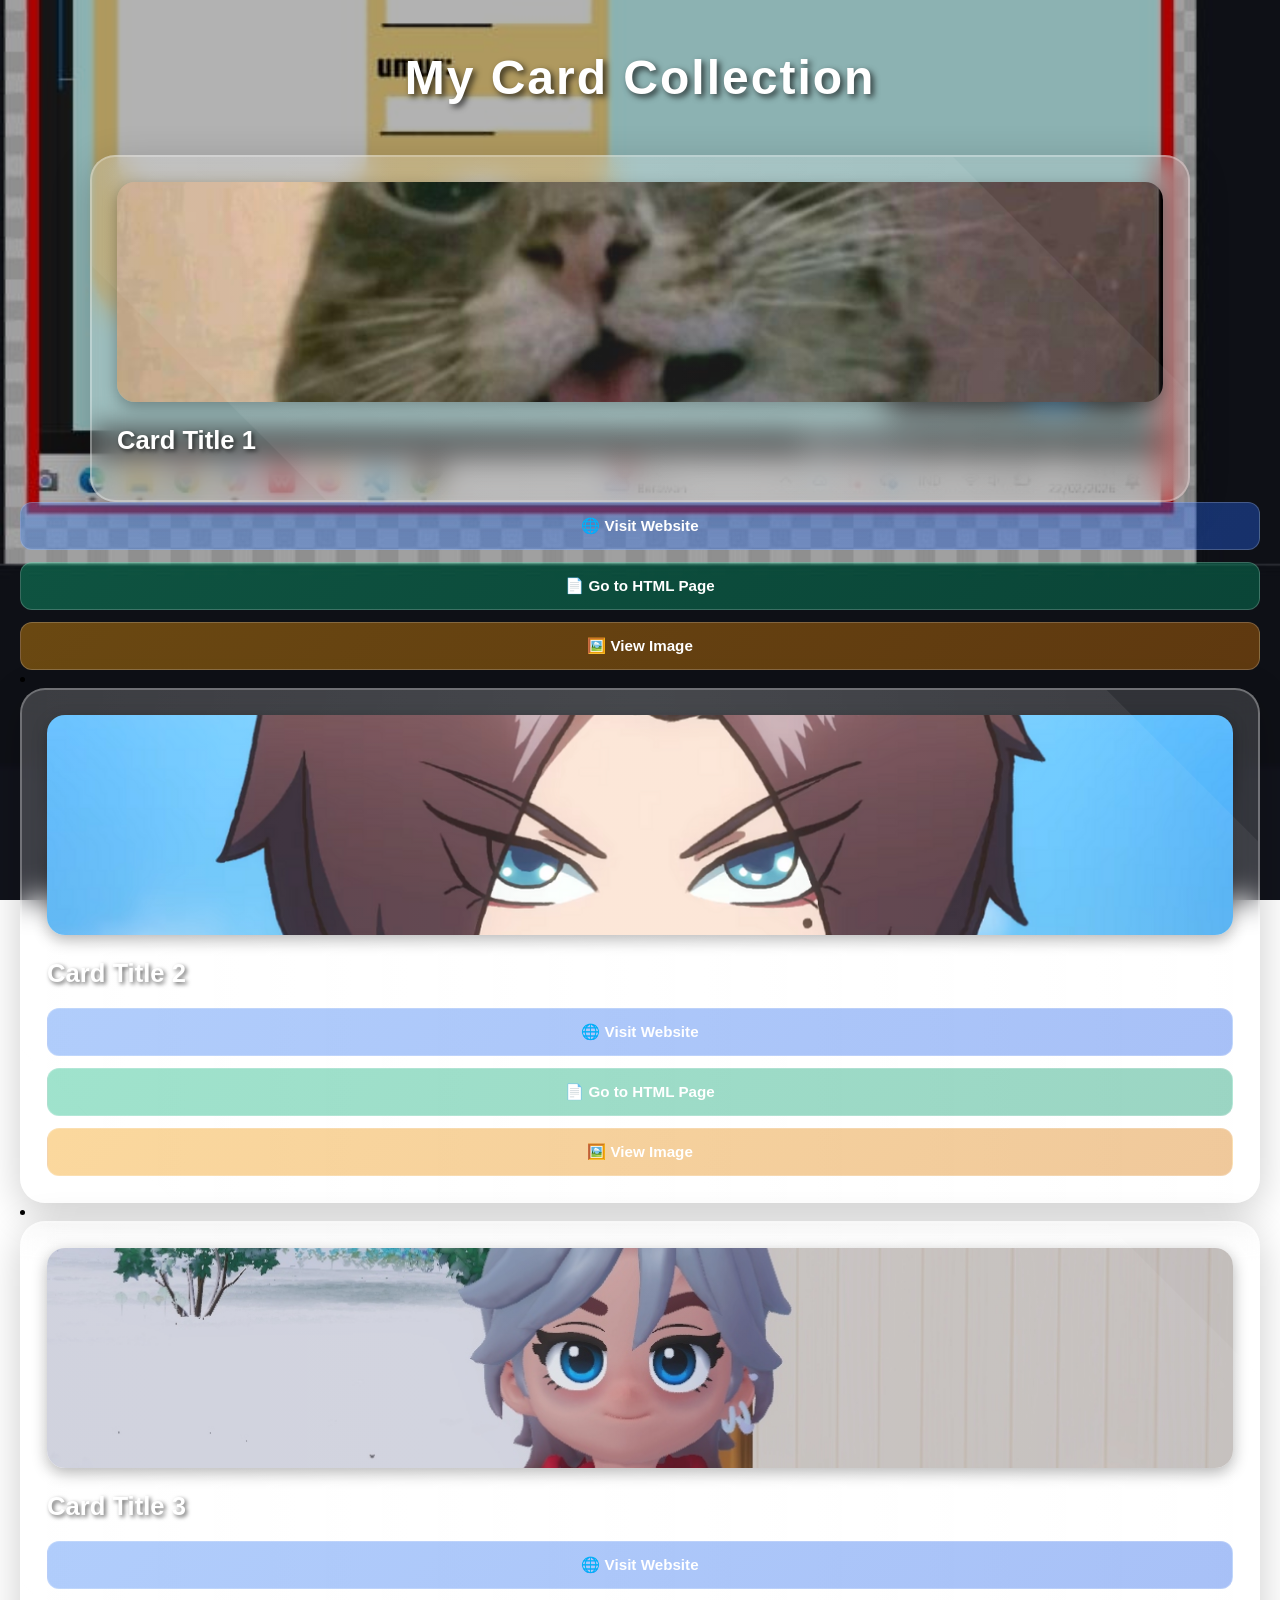
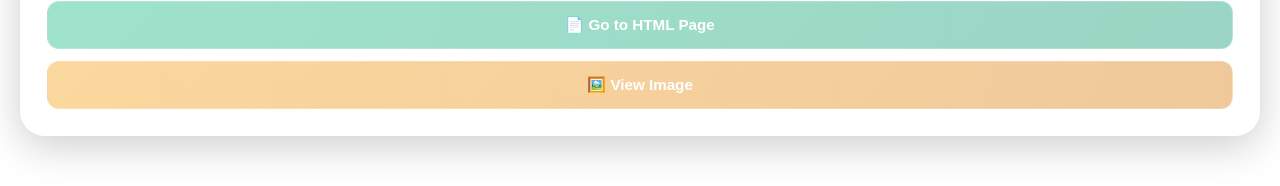
<file: dulu.html>
<!doctype html>
<html lang="id">
  <head>
    <meta charset="UTF-8" />
    <meta name="viewport" content="width=device-width, initial-scale=1.0" />
    <title>Card List dengan Glass Effect</title>
    <style>
      * {
        margin: 0;
        padding: 0;
        box-sizing: border-box;
      }

      body {
        font-family: "Segoe UI", Tahoma, Geneva, Verdana, sans-serif;
        min-height: 100vh;
        background: linear-gradient(135deg, #667eea 0%, #764ba2 100%);
        background-image: url("projek.jpeg");
        background-size: cover;
        background-position: center;
        background-attachment: fixed;
        padding: 50px 20px;
        position: relative;
      }

      body::before {
        content: "";
        position: fixed;
        top: 0;
        left: 0;
        width: 100%;
        height: 100%;
        background: rgba(0, 0, 0, 0.3);
        z-index: 0;
      }

      .container {
        max-width: 1100px;
        margin: 0 auto;
        position: relative;
        z-index: 1;
      }

      h1 {
        text-align: center;
        color: white;
        text-shadow: 3px 3px 6px rgba(0, 0, 0, 0.7);
        margin-bottom: 50px;
        font-size: 3em;
        font-weight: 700;
        letter-spacing: 2px;
        animation: fadeInDown 0.8s ease;
      }

      @keyframes fadeInDown {
        from {
          opacity: 0;
          transform: translateY(-30px);
        }
        to {
          opacity: 1;
          transform: translateY(0);
        }
      }

      ul {
        list-style: none;
        display: grid;
        grid-template-columns: repeat(auto-fit, minmax(280px, 1fr));
        gap: 25px;
        padding: 0;
      }

      li {
        position: relative;
        animation: fadeInUp 0.6s ease backwards;
      }

      li:nth-child(1) {
        animation-delay: 0.1s;
      }
      li:nth-child(2) {
        animation-delay: 0.2s;
      }
      li:nth-child(3) {
        animation-delay: 0.3s;
      }
      li:nth-child(4) {
        animation-delay: 0.4s;
      }

      @keyframes fadeInUp {
        from {
          opacity: 0;
          transform: translateY(30px);
        }
        to {
          opacity: 1;
          transform: translateY(0);
        }
      }

      .card {
        background: rgba(255, 255, 255, 0.15);
        backdrop-filter: blur(15px);
        -webkit-backdrop-filter: blur(15px);
        border-radius: 25px;
        border: 2px solid rgba(255, 255, 255, 0.3);
        padding: 25px;
        transition: all 0.4s cubic-bezier(0.175, 0.885, 0.32, 1.275);
        box-shadow: 0 10px 40px rgba(0, 0, 0, 0.2);
        overflow: hidden;
        position: relative;
      }

      .card::before {
        content: "";
        position: absolute;
        top: -50%;
        left: -50%;
        width: 200%;
        height: 200%;
        background: linear-gradient(
          45deg,
          transparent,
          rgba(255, 255, 255, 0.1),
          transparent
        );
        transform: rotate(45deg);
        transition: all 0.6s ease;
      }

      .card:hover::before {
        left: 100%;
      }

      .card:hover {
        transform: translateY(-15px) scale(1.02);
        background: rgba(255, 255, 255, 0.2);
        box-shadow: 0 20px 60px rgba(0, 0, 0, 0.3);
        border-color: rgba(255, 255, 255, 0.5);
      }

      .card-image {
        width: 100%;
        height: 220px;
        object-fit: cover;
        border-radius: 18px;
        margin-bottom: 20px;
        transition: transform 0.4s ease;
        box-shadow: 0 5px 15px rgba(0, 0, 0, 0.3);
      }

      .card:hover .card-image {
        transform: scale(1.05);
      }

      .card-title {
        color: white;
        font-size: 1.6em;
        margin-bottom: 20px;
        text-shadow: 2px 2px 4px rgba(0, 0, 0, 0.6);
        font-weight: 600;
        position: relative;
        z-index: 1;
      }

      .card-links {
        display: flex;
        flex-direction: column;
        gap: 12px;
        position: relative;
        z-index: 1;
      }

      .card-link {
        color: #fff;
        text-decoration: none;
        padding: 14px 22px;
        background: rgba(255, 255, 255, 0.25);
        border-radius: 12px;
        transition: all 0.3s ease;
        text-align: center;
        font-weight: 600;
        font-size: 0.95em;
        border: 1px solid rgba(255, 255, 255, 0.2);
        position: relative;
        overflow: hidden;
      }

      .card-link::before {
        content: "";
        position: absolute;
        top: 50%;
        left: 50%;
        width: 0;
        height: 0;
        border-radius: 50%;
        background: rgba(255, 255, 255, 0.2);
        transform: translate(-50%, -50%);
        transition:
          width 0.5s,
          height 0.5s;
      }

      .card-link:hover::before {
        width: 300px;
        height: 300px;
      }

      .card-link:hover {
        transform: translateY(-3px);
        box-shadow: 0 5px 15px rgba(0, 0, 0, 0.3);
      }

      .card-link span {
        position: relative;
        z-index: 1;
      }

      .link-web {
        background: linear-gradient(
          135deg,
          rgba(59, 130, 246, 0.4),
          rgba(37, 99, 235, 0.4)
        );
      }

      .link-web:hover {
        background: linear-gradient(
          135deg,
          rgba(59, 130, 246, 0.6),
          rgba(37, 99, 235, 0.6)
        );
      }

      .link-html {
        background: linear-gradient(
          135deg,
          rgba(16, 185, 129, 0.4),
          rgba(5, 150, 105, 0.4)
        );
      }

      .link-html:hover {
        background: linear-gradient(
          135deg,
          rgba(16, 185, 129, 0.6),
          rgba(5, 150, 105, 0.6)
        );
      }

      .link-image {
        background: linear-gradient(
          135deg,
          rgba(245, 158, 11, 0.4),
          rgba(217, 119, 6, 0.4)
        );
      }

      .link-image:hover {
        background: linear-gradient(
          135deg,
          rgba(245, 158, 11, 0.6),
          rgba(217, 119, 6, 0.6)
        );
      }

      @media (max-width: 768px) {
        h1 {
          font-size: 2em;
        }

        ul {
          grid-template-columns: 1fr;
          gap: 25px;
        }
      }
    </style>
  </head>
  <body>
    <div class="container">
      <h1>My Card Collection</h1>

      <ul>
        <!-- Card 1 - Ganti sesuai kebutuhan -->
        <li>
          <div class="card">
            <img src="kucingKece.png" alt="Card Image" class="card-image" />
            <h2 class="card-title">Card Title 1</h2>
          </div>
        </li>
      </ul>
    </div>
  </body>
</html>
                    <div class="card-links">
                        <a href="https://www.google.com" class="card-link link-web" target="_blank">
                            <span>🌐 Visit Website</span>
                        </a>
                        <a href="index.html" class="card-link link-html">
                            <span>📄 Go to HTML Page</span>
                        </a>
                        <a href="kucingKece.png" class="card-link link-image" target="_blank">
                            <span>🖼️ View Image</span>
                        </a>
                    </div>
                </div>
            </li>

            <!-- Card 2 - Ganti sesuai kebutuhan -->
            <li>
                <div class="card">
                    <img src="Plum_Blossom_Eleven_9.png" alt="Card Image" class="card-image">
                    <h2 class="card-title">Card Title 2</h2>
                    <div class="card-links">
                        <a href="https://www.youtube.com" class="card-link link-web" target="_blank">
                            <span>🌐 Visit Website</span>
                        </a>
                        <a href="myProject.html" class="card-link link-html">
                            <span>📄 Go to HTML Page</span>
                        </a>
                        <a href="Plum_Blossom_Eleven_9.png" class="card-link link-image" target="_blank">
                            <span>🖼️ View Image</span>
                        </a>
                    </div>
                </div>
            </li>

            <!-- Card 3 - Ganti sesuai kebutuhan -->
            <li>
                <div class="card">
                    <img src="propilAnda.jpeg" alt="Card Image" class="card-image">
                    <h2 class="card-title">Card Title 3</h2>
                    <div class="card-links">
                        <a href="https://www.github.com" class="card-link link-web" target="_blank">
                            <span>🌐 Visit Website</span>
                        </a>
                        <a href="index.html" class="card-link link-html">
                            <span>📄 Go to HTML Page</span>
                        </a>
                        <a href="propilAnda.jpeg" class="card-link link-image" target="_blank">
                            <span>🖼️ View Image</span>
                        </a>
                    </div>
                </div>
            </li>

            <!-- Tambah card baru di sini kalau mau -->
            
        </ul>
    </div>
</body>
</html>
</file>
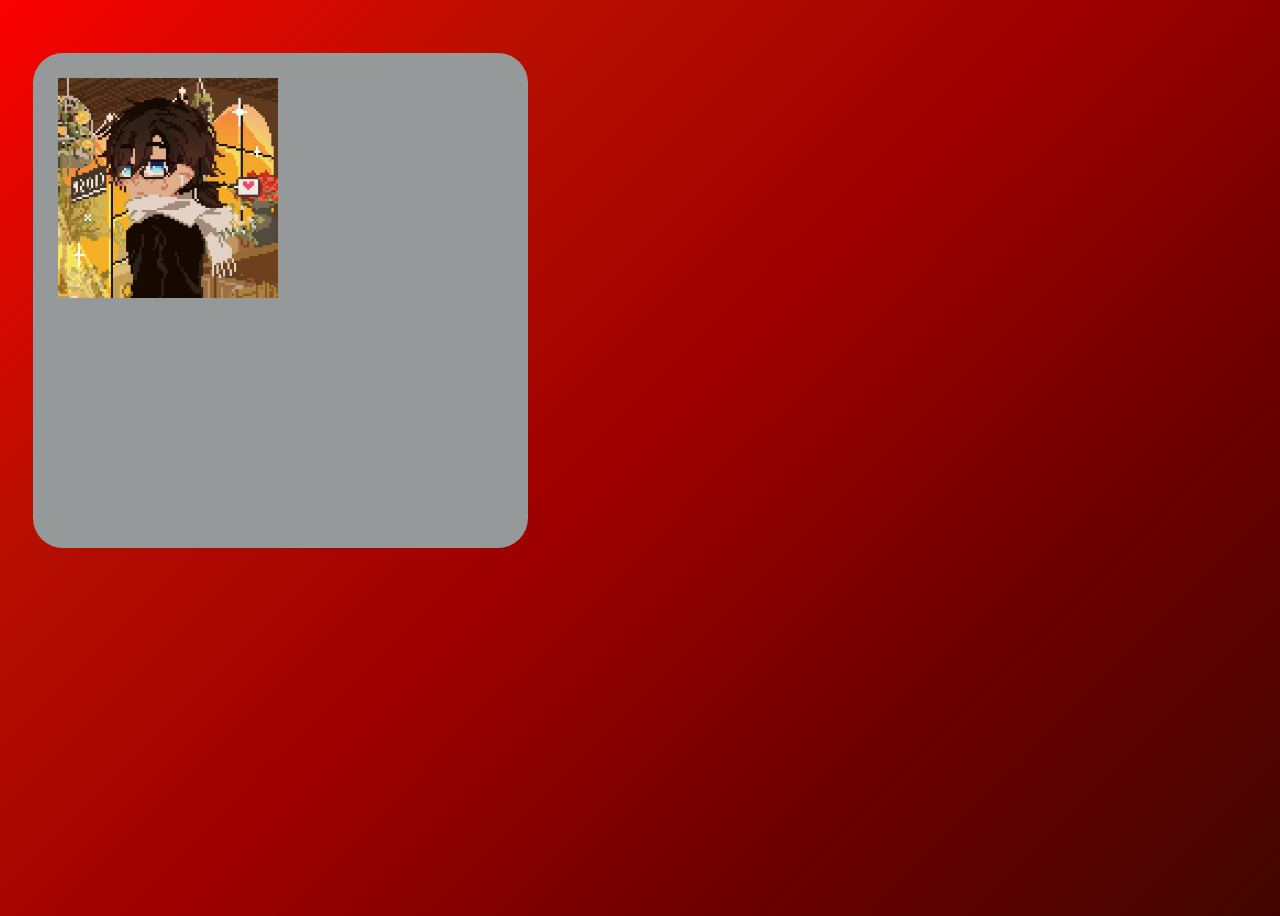
<file: myProject.html>
<!doctype html>
<html lang="id">
  <head>
    <meta charset="UTF-8" />
    <meta name="viewport" content="width=device-width, initial-scale=1.0" />
    <title>Document</title>

    <style>
      body {
  background: linear-gradient(315deg, #410500, #6b0000, #9d0000, #b80f00, #fa0000);
        min-height: fit-content;
        height: 100vh;
      }

      .container {
        display: flex;
        gap: 20px;
        justify-items: right;
       margin-left: 25px;
       height: 80vh;
       align-items: flex-start;
       padding-top: 45px;
      }

      .box {
        color: transparent;
       background-color: rgb(150, 153, 153);
        transition:
          background-color 0.5s,
          color 0.3s;
        width: 55vh;
        height: 55vh;
        border-radius: 30px;
        display: grid;
      }

      .box:hover {
        color: white;
        background-color: rgb(45, 42, 42);
      }

      h2 {
        display: grid;
        align-items: center;
        justify-items: center;
      }

      .plagraf {
        display: flex;
        gap: 2px;
      }

      img {
        width: 25vh;
        object-fit: cover;
        padding: 25px;
        display: grid;
      
      }

      .isi {
        display: flex;
         width: 25vh;
         height: 30vh;
      }
    </style>
  </head>
  <body>
   <div class="container">
    <div class="box">
      <div class="isi">
         <img src="cool.jpeg" alt="pp">
    <p>*identitas<br>
      diri anda</p>
      </div>
   
    </div>
   </div>
    </div>
  </body>
</html>
</file>
